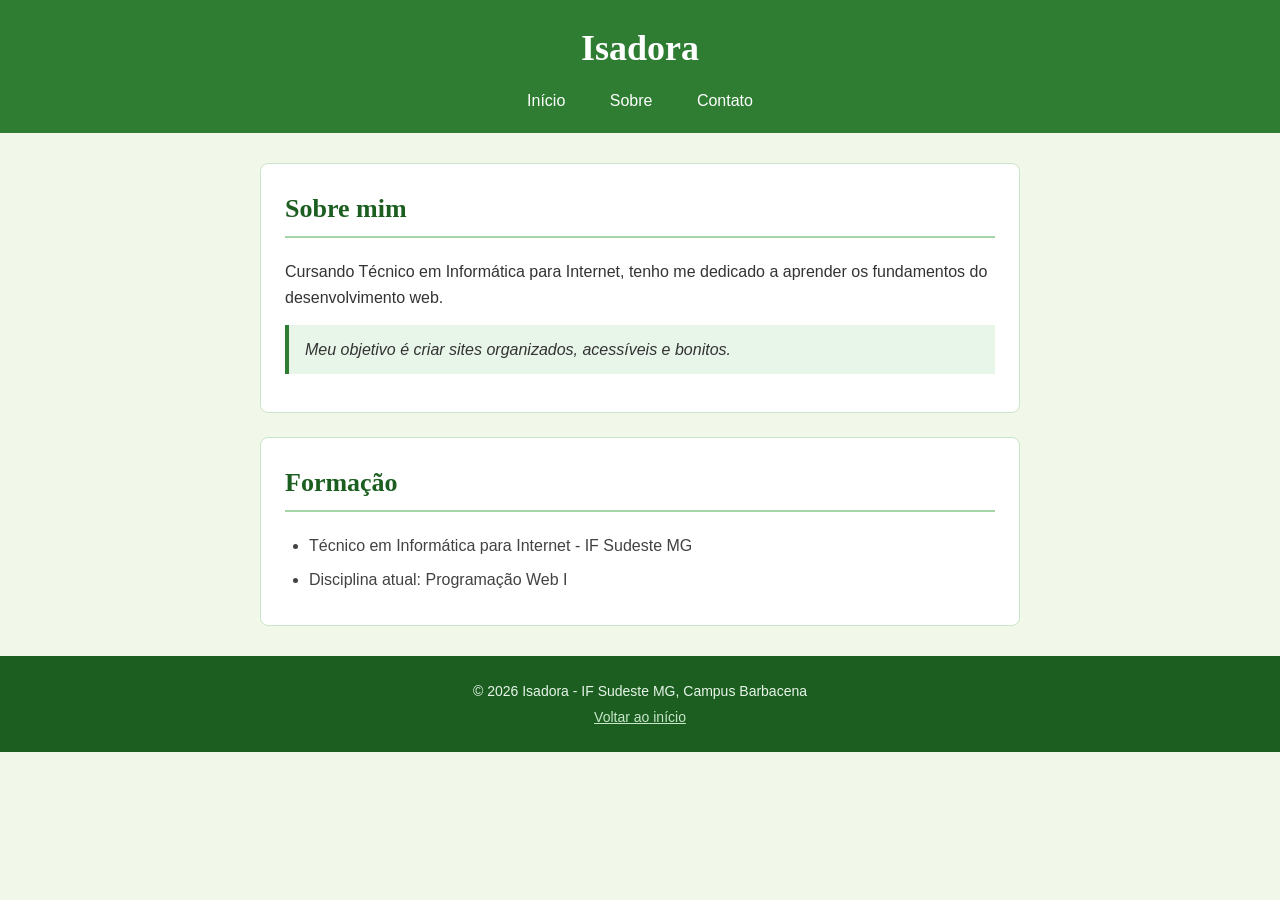
<file: sobre.html>
<!DOCTYPE html>
<html lang="pt-BR">
<head>
    <meta charset="UTF-8">
    <meta name="viewport" content="width=device-width, initial-scale=1.0">
    <title>Sobre - Página Pessoal</title>
    <link rel="stylesheet" href="style.css">
</head>
<body>

    <header class="cabecalho">
        <h1>Isadora</h1>
        <nav>
            <a href="index.html">Início</a>
            <a href="sobre.html">Sobre</a>
            <a href="index.html#contato">Contato</a>
        </nav>
    </header>

    <main>
        <section class="secao">
            <h2>Sobre mim</h2>
            <p>
                Cursando Técnico em Informática para Internet, tenho me dedicado
                a aprender os fundamentos do desenvolvimento web.
            </p>
            <p class="destaque">
                Meu objetivo é criar sites organizados, acessíveis e bonitos.
            </p>
        </section>

        <section class="secao">
            <h2>Formação</h2>
            <ul class="lista-interesses">
                <li>Técnico em Informática para Internet - IF Sudeste MG</li>
                <li>Disciplina atual: Programação Web I</li>
            </ul>
        </section>
    </main>

    <footer class="rodape">
        <p>&copy; 2026 Isadora - IF Sudeste MG, Campus Barbacena</p>
        <p><a href="index.html">Voltar ao início</a></p>
    </footer>

</body>
</html>
</file>
<file: style.css>
/* ===== Base ===== */
* {
    box-sizing: border-box;
}

body {
    margin: 0;
    font-family: Arial, Helvetica, sans-serif;
    font-size: 16px;
    line-height: 1.6;
    color: #333333;
    background-color: #f1f8e9;
}

/* ===== Cabeçalho e navegação ===== */
.cabecalho {
    background-color: #2e7d32;
    color: #ffffff;
    padding: 20px 40px;
    text-align: center;
}

.cabecalho nav {
    margin-top: 10px;
}

.cabecalho nav a {
    color: #ffffff;
    text-decoration: none;
    padding: 8px 16px;
    margin: 0 4px;
    border-radius: 4px;
}

.cabecalho nav a:hover {
    background-color: #ffffff;
    color: #2e7d32;
}

/* ===== Títulos ===== */
h1 {
    margin: 0;
    font-family: Georgia, "Times New Roman", serif;
    font-size: 36px;
    color: #ffffff;
}

h2 {
    font-family: Georgia, "Times New Roman", serif;
    font-size: 26px;
    color: #1b5e20;
    margin-top: 0;
    border-bottom: 2px solid #a5d6a7;
    padding-bottom: 6px;
}

/* ===== Conteúdo ===== */
main {
    max-width: 800px;
    margin: 30px auto;
    padding: 0 20px;
}

.secao {
    background-color: #ffffff;
    border: 1px solid #c8e6c9;
    border-radius: 8px;
    padding: 24px;
    margin-bottom: 24px;
}

p {
    margin: 0 0 14px 0;
}

.destaque {
    background-color: #e8f5e9;
    border-left: 4px solid #2e7d32;
    padding: 12px 16px;
    font-style: italic;
}

.lista-interesses {
    margin: 0;
    padding-left: 24px;
}

.lista-interesses li {
    margin-bottom: 8px;
    color: #424242;
}

/* ===== Imagem ===== */
.foto {
    display: block;
    width: 200px;
    height: 200px;
    object-fit: cover;
    margin: 0 auto 20px auto;
    border: 4px solid #2e7d32;
    border-radius: 50%;
}

/* ===== Formulário ===== */
.secao-contato {
    background-color: #e8f5e9;
    border: 2px solid #2e7d32;
}

fieldset {
    border: 1px solid #81c784;
    border-radius: 6px;
    background-color: #ffffff;
    padding: 16px;
    margin: 0 0 20px 0;
}

legend {
    padding: 0 10px;
    font-weight: bold;
    color: #1b5e20;
}

.campo {
    margin-bottom: 16px;
}

label {
    display: block;
    margin-bottom: 6px;
    font-weight: bold;
}

input,
textarea {
    width: 100%;
    padding: 10px;
    margin: 0;
    font-family: inherit;
    font-size: 16px;
    border: 1px solid #9e9e9e;
    border-radius: 4px;
}

input:focus,
textarea:focus {
    outline: none;
    border-color: #2e7d32;
    background-color: #f9fff9;
}

textarea {
    resize: vertical;
}

.botoes {
    display: flex;
    gap: 12px;
}

button {
    padding: 10px 24px;
    font-size: 16px;
    border: 1px solid #2e7d32;
    border-radius: 4px;
    cursor: pointer;
}

button[type="submit"] {
    background-color: #2e7d32;
    color: #ffffff;
}

button[type="submit"]:hover {
    background-color: #1b5e20;
}

button[type="reset"] {
    background-color: #ffffff;
    color: #2e7d32;
}

button[type="reset"]:hover {
    background-color: #c8e6c9;
}

/* ===== Rodapé ===== */
.rodape {
    background-color: #1b5e20;
    color: #e8f5e9;
    text-align: center;
    padding: 20px;
    font-size: 14px;
}

.rodape p {
    margin: 4px 0;
}

.rodape a {
    color: #c8e6c9;
}

.rodape a:hover {
    color: #ffffff;
    text-decoration: none;
}
</file>
